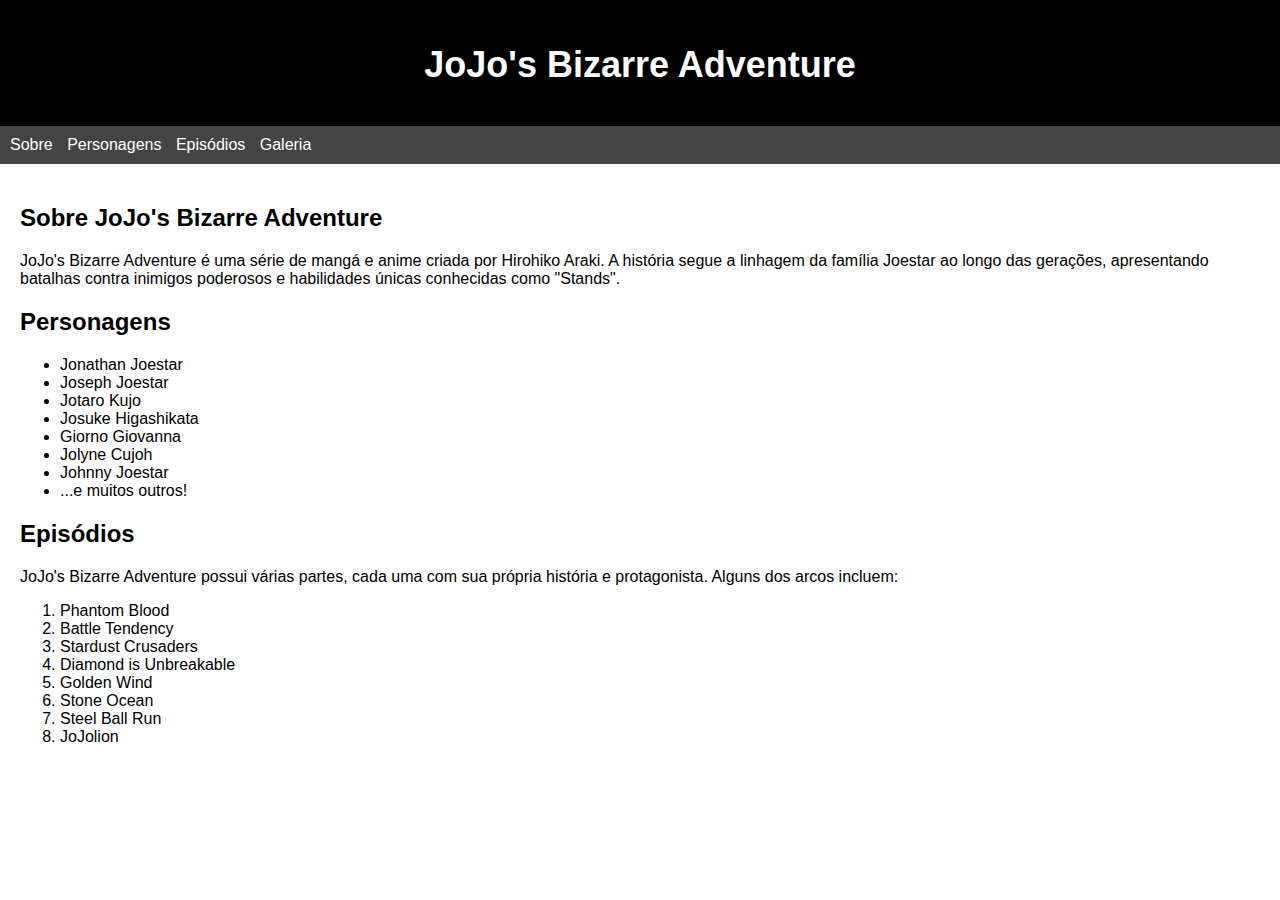
<file: RTOS-main/index.html>
<!DOCTYPE html>
<html>
<head>
  <title>JoJo's Bizarre Adventure</title>
  <style>
    body {
      font-family: Arial, sans-serif;
      margin: 0;
      padding: 0;
    }
    
    header {
      background-color: #000;
      color: #fff;
      padding: 20px;
      text-align: center;
    }
    
    nav {
      background-color: #444;
      padding: 10px;
    }
    
    nav a {
      color: #fff;
      text-decoration: none;
      margin-right: 10px;
    }
    
    main {
      padding: 20px;
    }
    
    h1 {
      font-size: 36px;
      margin-bottom: 20px;
    }
    
    p {
      margin-bottom: 10px;
    }
    
    footer {
      background-color: #000;
      color: #fff;
      padding: 10px;
      text-align: center;
    }
  </style>
</head>
<body>
  <header>
    <h1>JoJo's Bizarre Adventure</h1>
  </header>
  
  <nav>
    <a href="#about">Sobre</a>
    <a href="#characters">Personagens</a>
    <a href="#episodes">Episódios</a>
    <a href="#gallery">Galeria</a>
  </nav>
  
  <main>
    <section id="about">
      <h2>Sobre JoJo's Bizarre Adventure</h2>
      <p>JoJo's Bizarre Adventure é uma série de mangá e anime criada por Hirohiko Araki. A história segue a linhagem da família Joestar ao longo das gerações, apresentando batalhas contra inimigos poderosos e habilidades únicas conhecidas como "Stands".</p>
    </section>
    
    <section id="characters">
      <h2>Personagens</h2>
      <ul>
        <li>Jonathan Joestar</li>
        <li>Joseph Joestar</li>
        <li>Jotaro Kujo</li>
        <li>Josuke Higashikata</li>
        <li>Giorno Giovanna</li>
        <li>Jolyne Cujoh</li>
        <li>Johnny Joestar</li>
        <li>...e muitos outros!</li>
      </ul>
    </section>
    
    <section id="episodes">
      <h2>Episódios</h2>
      <p>JoJo's Bizarre Adventure possui várias partes, cada uma com sua própria história e protagonista. Alguns dos arcos incluem:</p>
      <ol>
        <li>Phantom Blood</li>
        <li>Battle Tendency</li>
        <li>Stardust Crusaders</li>
        <li>Diamond is Unbreakable</li>
        <li>Golden Wind</li>
        <li>Stone Ocean</li>
        <li>Steel Ball Run</li>
        <li>JoJolion</li>
      </ol>
    </section>
    
    <section id="gallery">
      <h2>
</file>
